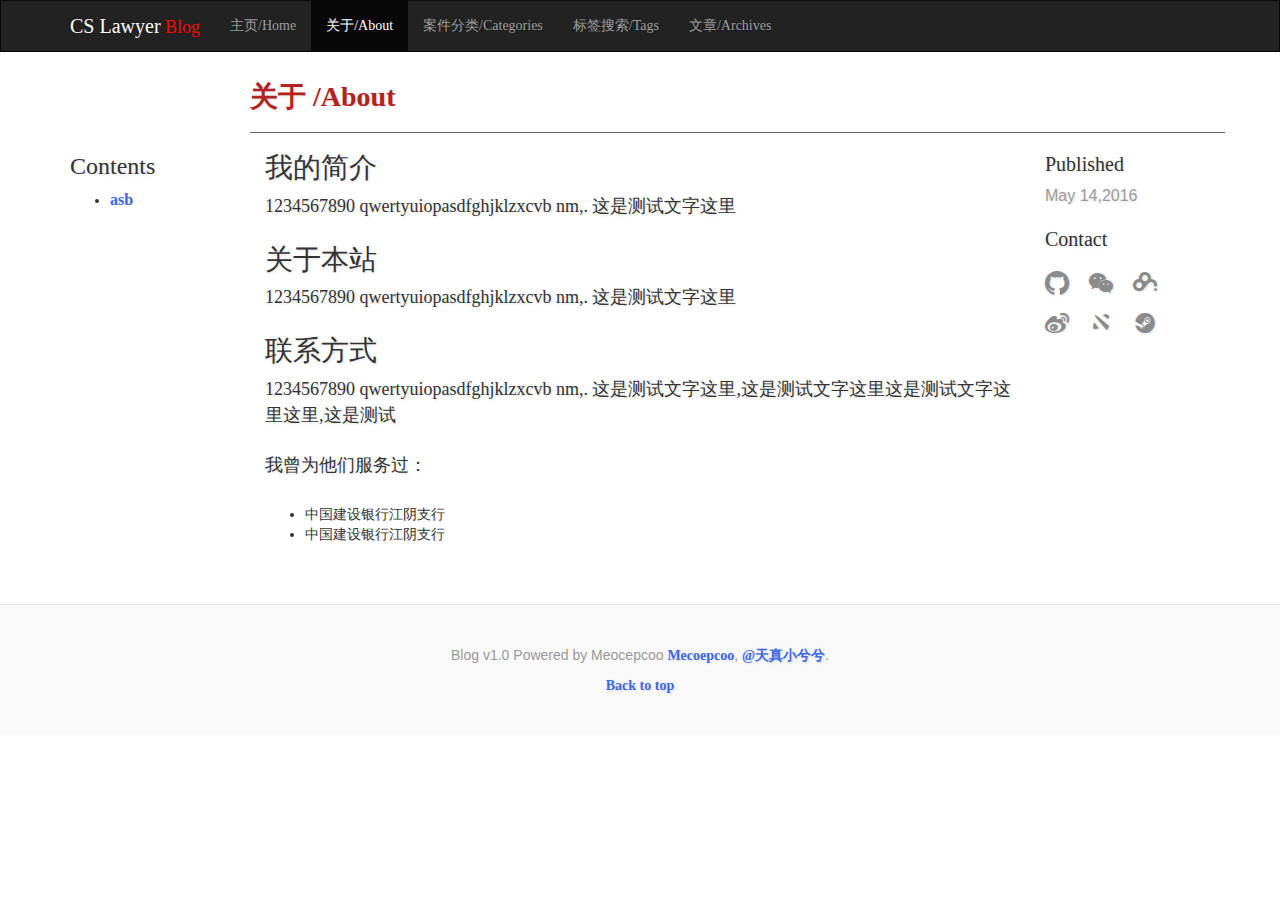
<file: about.html>
<!DOCTYPE html>
<html>

  <head>
    <meta charset='utf-8'>
    <meta http-equiv="X-UA-Compatible" content="IE=edge">
    <meta name="viewport" content="width=device-width, initial-scale=1">
    <meta name="renderer" content="webkit">

    <meta name="description" content="Mecoepcoo.GitHub.com : My Blog">
    <title>CS Lawyer Blog / GitHub</title>

    <meta name="author" content="Mecoepcoo" />
    <meta name="copyright" content="Mecoepcoo" />

    <!-- Bootstrap -->
    <link href="css/bootstrap.min.css" rel="stylesheet">
    <script src="js/jquery-2.2.2.min.js" type="text/javascript" charset="utf-8"></script>

    <!--Custom css-->
    <link rel="stylesheet" type="text/css" href="css/main.css" />
    <link rel="stylesheet" type="text/css" href="css/index.css" />
    <link rel="stylesheet" type="text/css" href="css/iconfont.css" />

    <!--Custom js-->
    <script src="js/navactive.js" type="text/javascript" charset="utf-8"></script>
  </head>

  <body>
    <!--header-->
    <iframe src="header.html" id="header" width="100%" height="72px" frameborder="no" scrolling="no"></iframe>
    <!--header end-->
    <script type="text/javascript">
      $.about();
    </script>

    <div class="container">
      <div class="row">
        <div class="blog-header col-sm-offset-2">
          <a class="blog-title" href="about.html">关于 /About</a>
        </div>
      </div>

      <div class="row">
        <div class="col-sm-2 blog-sidebar">
          <div class="main-contents">
            <h3>Contents</h3>
            <ul class="contents">
              <li><a href="#asb">asb</a></li>
            </ul>
          </div>
        </div>

        <div class="col-sm-8 blog-main">
          <div class="article about-name">
            <h1 id="asb">我的简介</h1>
            <div class="article-content">
              <p>1234567890 qwertyuiopasdfghjklzxcvb nm,. 这是测试文字这里</p>
              <p></p>
              <p></p>
            </div>
          </div>

          <div class="article about-site">
            <h1>关于本站</h1>
            <div class="article-content">
              <p>1234567890 qwertyuiopasdfghjklzxcvb nm,. 这是测试文字这里</p>
              <p></p>
              <p></p>
            </div>
          </div>

          <div class="article contact-me">
            <h1>联系方式</h1>
            <div class="article-content">
              <p>1234567890 qwertyuiopasdfghjklzxcvb nm,. 这是测试文字这里,这是测试文字这里这是测试文字这里这里,这是测试</p>
              <p></p>
              <p>我曾为他们服务过：</p>
              <ul>
              	<li>中国建设银行江阴支行</li>
              	<li>中国建设银行江阴支行</li>
              </ul>
            </div>
          </div>
        </div>

        <div class="col-sm-2 blog-sidebar">
          <div class="article-info">
            <div class="published">
              <h3>Published</h3>
              <ul class="list-unstyled">
                <li>May 14,2016</li>
              </ul>
            </div>

            <div class="contact">
              <h3>Contact</h3>
              <ul class="list-unstyled">
                <li><a><i class="icon icon-github"></i></a></li>
                <li><a><i class="icon icon-weixin"></i></a></li>
                <li><a><i class="icon icon-baiduyunpan"></i></a></li>
                <li><a><i class="icon icon-xinlang"></i></a></li>
                <li><a><i class="icon icon-dota"></i></a></li>
                <li><a><i class="icon icon-steam"></i></a></li>
              </ul>
            </div>

          </div>
        </div>
      </div>
    </div>

    <!--footer-->
    <iframe src="footer.html" width="100%" height="131px" frameborder="no" scrolling="no" marginheight="0" class="footer"></iframe>
    <!--footer end-->
  </body>

</html>
</file>
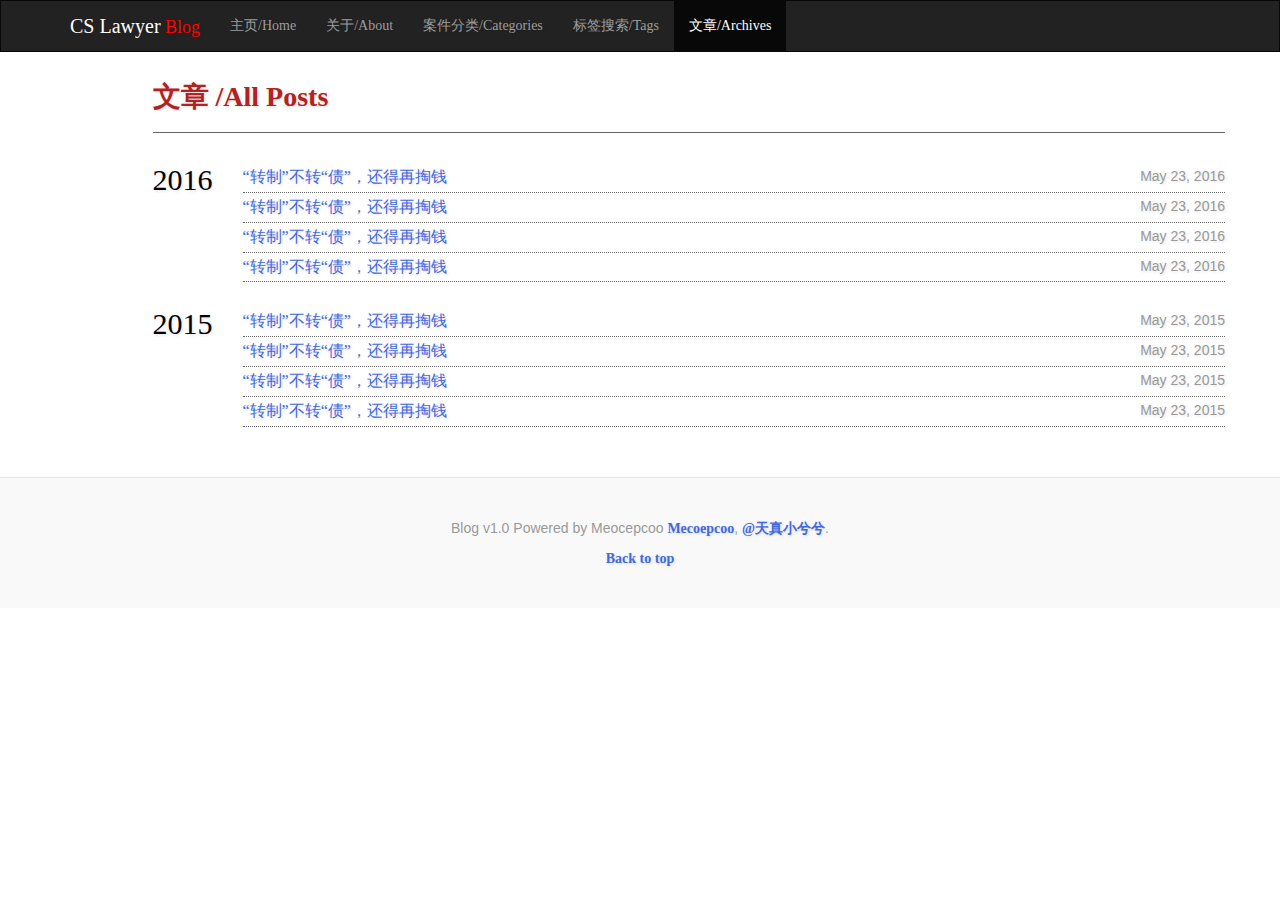
<file: archives.html>
<!DOCTYPE html>
<html>

  <head>
    <meta charset='utf-8'>
    <meta http-equiv="X-UA-Compatible" content="IE=edge">
    <meta name="viewport" content="width=device-width, initial-scale=1">
    <meta name="renderer" content="webkit">

    <meta name="description" content="Mecoepcoo.GitHub.com : My Blog">
    <title>CS Lawyer Blog / GitHub</title>

    <meta name="author" content="Mecoepcoo" />
    <meta name="copyright" content="Mecoepcoo" />

    <!-- Bootstrap -->
    <link href="css/bootstrap.min.css" rel="stylesheet">
    <script src="js/jquery-2.2.2.min.js" type="text/javascript" charset="utf-8"></script>

    <!--Custom css-->
    <link rel="stylesheet" type="text/css" href="css/main.css" />
    <link rel="stylesheet" type="text/css" href="css/index.css" />

    <!--Custom js-->
    <script src="js/navactive.js" type="text/javascript" charset="utf-8"></script>
  </head>
	<body>
	  <!--header-->
    <iframe src="header.html" id="header" width="100%" height="72px" frameborder="no" scrolling="no"></iframe>
    <!--header end-->
    <script type="text/javascript">
    	$.archives();
    </script>
	  <!--footer-->
	  
	  <div class="container">
	  	<div class="row">
	  		<div class="blog-header col-sm-offset-1">
          <a class="blog-title" href="archives.html">文章 /All Posts</a>
        </div>
	  	</div>
	  	<div class="row blog-archives-main">
	  		<div class="col-sm-offset-1 blog-archives">
	  			<h2 id="2016"><a href="#2016">2016</a></h2>
	  			<article><a href="">“转制”不转“债”，还得再掏钱</a><time>May 23, 2016</time></article>
	  			<article><a href="">“转制”不转“债”，还得再掏钱</a><time>May 23, 2016</time></article>
	  			<article><a href="">“转制”不转“债”，还得再掏钱</a><time>May 23, 2016</time></article>
	  			<article class="last-entry"><a href="">“转制”不转“债”，还得再掏钱</a><time>May 23, 2016</time></article>
	  			<h2 id="2015"><a href="#2015">2015</a></h2>
	  			<article><a href="">“转制”不转“债”，还得再掏钱</a><time>May 23, 2015</time></article>
          <article><a href="">“转制”不转“债”，还得再掏钱</a><time>May 23, 2015</time></article>
          <article><a href="">“转制”不转“债”，还得再掏钱</a><time>May 23, 2015</time></article>
          <article><a href="">“转制”不转“债”，还得再掏钱</a><time>May 23, 2015</time></article>
	  		</div>
	  		
	  	</div>
	  </div>
	  
    <iframe src="footer.html" width="100%" height="131px" frameborder="no" scrolling="no" marginheight="0" class="footer"></iframe>
    <!--footer end-->
	</body>
</html>
</file>
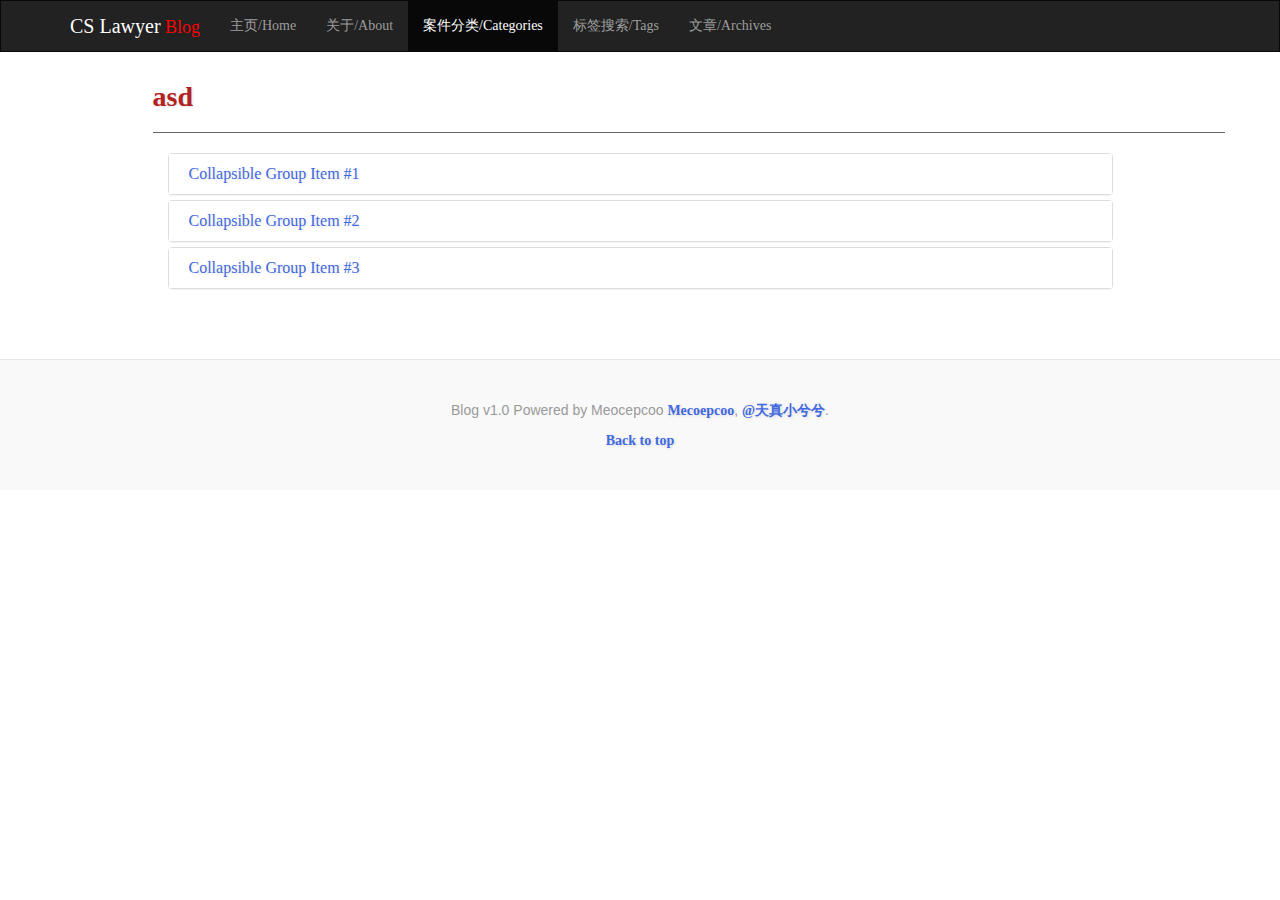
<file: categories.html>
<!DOCTYPE html>
<html>

  <head>
    <meta charset='utf-8'>
    <meta http-equiv="X-UA-Compatible" content="IE=edge">
    <meta name="viewport" content="width=device-width, initial-scale=1">
    <meta name="renderer" content="webkit">

    <meta name="description" content="Mecoepcoo.GitHub.com : My Blog">
    <title>CS Lawyer Blog / GitHub</title>

    <meta name="author" content="Mecoepcoo" />
    <meta name="copyright" content="Mecoepcoo" />

    <!-- Bootstrap -->
    <link href="css/bootstrap.min.css" rel="stylesheet">
    <script src="js/jquery-2.2.2.min.js" type="text/javascript" charset="utf-8"></script>
    <script src="js/bootstrap.min.js" type="text/javascript" charset="utf-8"></script>

    <!--Custom css-->
    <link rel="stylesheet" type="text/css" href="css/main.css" />
    <link rel="stylesheet" type="text/css" href="css/index.css" />

    <!--Custom js-->
    <script src="js/navactive.js" type="text/javascript" charset="utf-8"></script>
  </head>

  <body>
    <!--header-->
    <iframe src="header.html" id="header" width="100%" height="72px" frameborder="no" scrolling="no"></iframe>
    <!--header end-->
    <script type="text/javascript">
      $.categories();
    </script>

    <div class="container">
      <div class="row">
        <div class="blog-header col-sm-offset-1">
          <a class="blog-title" href="about.html">asd</a>
        </div>
      </div>

      <div class="row categories-item">
        <div class="col-sm-10 blog-main col-sm-offset-1">
          <div class="panel-group" id="accordion" role="tablist" aria-multiselectable="true">
            <div class="panel panel-default">
              <div class="panel-heading" role="tab" id="headingOne">
                <h4 class="panel-title">
        <a class="collapseitem" role="button" data-toggle="collapse" data-parent="#accordion" href="#collapse1" aria-expanded="true" aria-controls="collapseOne">
          Collapsible Group Item #1
        </a>
      </h4>
              </div>
              <div id="collapse1" class="panel-collapse collapse " role="tabpanel" aria-labelledby="headingOne">
                <div class="panel-body">
                  <ul class="list-unstyled">
                  	<li><time>May 30, 2016</time><a href="">一篇文章abcd444<span>5</span></a></li>
                  	<li><time>May 30, 2016</time><a href="">一篇文章abcd444</a></li>
                  	<li><time>May 30, 2016</time><a href="">一篇文章abcd444</a></li>
                  	<li><time>May 30, 2016</time><a href="">一篇文章abcd444</a></li>
                  </ul>
                </div>
              </div>
            </div>
            <div class="panel panel-default">
              <div class="panel-heading" role="tab" id="headingTwo">
                <h4 class="panel-title">
        <a class="collapseitem" class="collapsed" role="button" data-toggle="collapse" data-parent="#accordion" href="#collapse2" aria-expanded="false" aria-controls="collapseTwo">
          Collapsible Group Item #2
        </a>
      </h4>
              </div>
              <div id="collapse2" class="panel-collapse collapse" role="tabpanel" aria-labelledby="headingTwo">
                <div class="panel-body">
                  <ul class="list-unstyled">
                    <li><time>May 30, 2016</time><a href="">一篇文章abcd444</a></li>
                    <li><time>May 30, 2016</time><a href="">一篇文章abcd444</a></li>
                    <li><time>May 30, 2016</time><a href="">一篇文章abcd444</a></li>
                    <li><time>May 30, 2016</time><a href="">一篇文章abcd444</a></li>
                  </ul>
                </div>
              </div>
            </div>
            <div class="panel panel-default">
              <div class="panel-heading" role="tab" id="headingThree">
                <h4 class="panel-title">
        <a class="collapseitem" class="collapsed" role="button" data-toggle="collapse" data-parent="#accordion" href="#collapse3" aria-expanded="false" aria-controls="collapseThree">
          Collapsible Group Item #3
        </a>
      </h4>
              </div>
              <div id="collapse3" class="panel-collapse collapse" role="tabpanel" aria-labelledby="headingThree">
                <div class="panel-body">
                  <ul class="list-unstyled">
                    <li><time>May 30, 2016</time><a href="">一篇文章abcd444</a></li>
                    <li><time>May 30, 2016</time><a href="">一篇文章abcd444</a></li>
                    <li><time>May 30, 2016</time><a href="">一篇文章abcd444</a></li>
                    <li><time>May 30, 2016</time><a href="">一篇文章abcd444</a></li>
                  </ul>
                </div>
              </div>
            </div>
          </div>
        </div>

      </div>
    </div>

    <iframe src="footer.html" width="100%" height="131px" frameborder="no" scrolling="no" marginheight="0" class="footer"></iframe>
    <!--footer end-->
  </body>

</html>
</file>
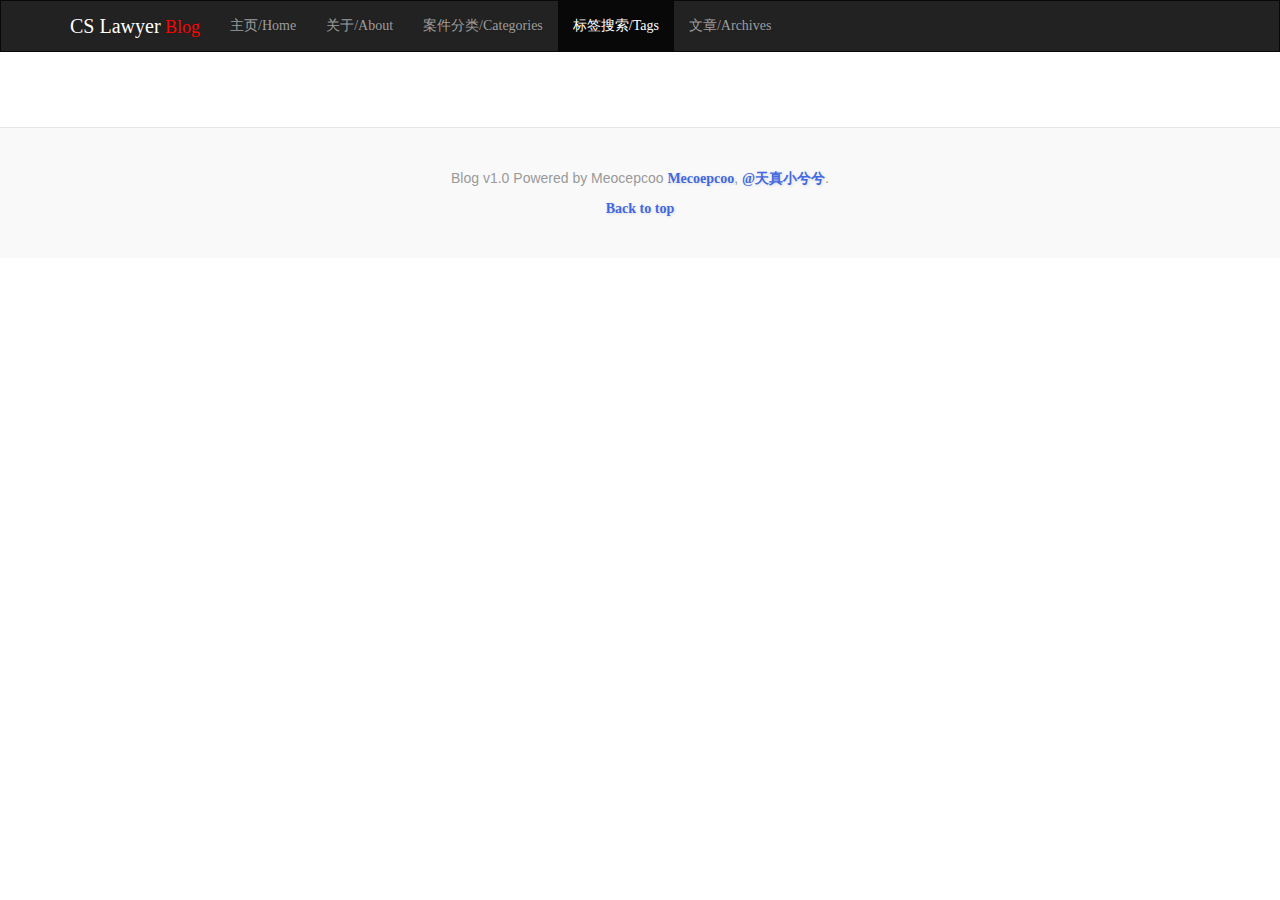
<file: tags.html>
<!DOCTYPE html>
<html>

  <head>
    <meta charset='utf-8'>
    <meta http-equiv="X-UA-Compatible" content="IE=edge">
    <meta name="viewport" content="width=device-width, initial-scale=1">
    <meta name="renderer" content="webkit">

    <meta name="description" content="Mecoepcoo.GitHub.com : My Blog">
    <title>CS Lawyer Blog / GitHub</title>

    <meta name="author" content="Mecoepcoo" />
    <meta name="copyright" content="Mecoepcoo" />

    <!-- Bootstrap -->
    <link href="css/bootstrap.min.css" rel="stylesheet">
    <script src="js/jquery-2.2.2.min.js" type="text/javascript" charset="utf-8"></script>

    <!--Custom css-->
    <link rel="stylesheet" type="text/css" href="css/main.css" />
    <link rel="stylesheet" type="text/css" href="css/index.css" />

    <!--Custom js-->
    <script src="js/navactive.js" type="text/javascript" charset="utf-8"></script>
  </head>
	<body>
	  <!--header-->
    <iframe src="header.html" id="header" width="100%" height="72px" frameborder="no" scrolling="no"></iframe>
    <!--header end-->
    <script type="text/javascript">
    	$.tags();
    </script>
	  <!--footer-->
    <iframe src="footer.html" width="100%" height="131px" frameborder="no" scrolling="no" marginheight="0" class="footer"></iframe>
    <!--footer end-->
	</body>
</html>
</file>
<file: css/main.css>
a,
a:hover,
a:focus {
  text-decoration: none;
  cursor: auto;
  text-shadow: 1px 1px 3px rgba(50, 50, 50, 0.15);
}

h1,
h2,
h3,
h4 {
  font-family: verdana,"microsoft yahei";
  text-shadow: 1px 1px 3px rgba(50, 50, 50, 0.15);
}

h1 {
  font-size: 28px;
}

time {
  font-family: helvetica;
  color: #999;
  text-shadow: 1px 1px 3px rgba(50, 50, 50, 0.15);
}

.main {
  height: 100%;
}

.navbar {
  border-radius: 0;
}

.navbar-brand span:first-child {
  font-size: 20px;
  font-family: "trebuchet ms";
  color: white;
}

.navbar-brand span:last-child {
  font-size: 18px;
  font-family: "trebuchet ms";
  color: red;
}

.navbar-nav li {
  font-family: "microsoft yahei";
}

.blog-footer {
  padding: 40px 0;
  color: #999;
  text-align: center;
  background-color: #f9f9f9;
  border-top: 1px solid #e5e5e5;
}

.footer {
  /*position: absolute;*/
  /*bottom: 0;*/
  margin-top: 50px;
}

.blog-header {
  padding-bottom: 15px;
  border-bottom: 1px solid #666;
  font-size: 2em;
  font-family: "microsoft yahei";
  color: #8B0000;
  text-shadow: 1px 1px 3px rgba(50, 50, 50, 0.15);
}

.article-content p {
  margin-bottom: 25px;
  color: #333;
  word-break: normal;
  font-family: georgia, "microsoft yahei";
  font-size: 16px;
  text-shadow: 1px 1px 3px rgba(50, 50, 50, 0.15);
}

.sidebar-module ul li {
  font-size: 14px;
  color: #999;
  font-family: helvetica, "microsoft yahei";
  border-bottom: 1px dotted #666;
}

.sidebar-module ul a {
  font-size: 16px;
  color: #4169e1;
  margin-right: 5px;
  font-family: garamond, "microsoft yahei";
  font-weight: bold;
}

.sidebar-module ul a:hover {
  color: #6495ed;
  text-decoration: underline;
}

.blog-title {
  font-weight: bold;
  color: #b22222;
}

.blog-title:hover,
.blog-title:focus {
  color: #ee0000;
}

header h1 a {
  float: right;
  font-size: 26px;
  color: #a3a3a3;
}

header h1 a:hover {
  color: #ee0000;
}

.article-list section {
  border-bottom: 1px dotted #666666;
}

.article-list article a {
  font-size: 18px;
  color: #4169e1;
  font-family: "microsoft yahei";
  font-weight: bold;
}

.article-list article a:hover {
  color: #ee0000;
}

.article-list article {
  font-family: georgia;
  font-size: 16px;
  color: #666;
}

.article-list article time {
  float: right;
}

.blog-footer a {
  color: #4169e1;
  font-family: "microsoft yahei";
  font-weight: bold;
}

.blog-footer a:hover {
  color: #ee0000;
}

.article .article-content p {
  margin-bottom: 25px;
  color: #333;
  word-break: normal;
  font-family: georgia, "microsoft yahei";
  font-size: 18px;
  text-shadow: 1px 1px 3px rgba(50, 50, 50, 0.15);
}

.main-contents .contents a {
  font-size: 16px;
  color: #4169e1;
  margin-right: 5px;
  font-family: garamond, "microsoft yahei";
  font-weight: bold;
  text-shadow: 1px 1px 3px rgba(50, 50, 50, 0.15);
}

.main-contents .contents a:hover {
  color: #6495ed;
  text-decoration: underline;
}

.article-info h3 {
  font-size: 20px;
}

.article-info ul {
  font-size: 16px;
  color: #9c9c9c;
  text-shadow: 1px 1px 3px rgba(50, 50, 50, 0.15);
}
</file>
<file: css/index.css>
.acknowledgements ul li a {
  font-size: 14px;
}
.acknowledgements ul li {
  border-bottom: none;
}

.contact a {
}

.contact a:hover {
  cursor: pointer;
  color: #ee0000;
}

.icon {
  float: left;
  margin-right: 20px;
  margin-top: 6px;
}

.panel-heading {
  padding: 0;
}

.panel a {
  display: block;
  padding-left: 20px;
  margin: 0;
  height: 40px;
  line-height: 40px;
  background-color: white;
  color: #4169e1;
}

.panel .collapseitem:hover, .collapseitem:focus {
  background-color: #007EDF;
  color: white;
}

.categories-item {
  margin-top: 20px;
}

.panel-body time {
  margin-left: 20px;
}

.panel-body a {
  display: inline-block;
  padding-left: 15px;
  font-size: 16px;
  color: #4169e1;
  margin-right: 5px;
  font-family: garamond, "microsoft yahei";
  font-weight: bold;
  text-shadow: 1px 1px 3px rgba(50, 50, 50, 0.15);
}

.panel-body span {
  font-size: 10px;
  vertical-align: super;
}

.blog-archives article {
  position: relative;
  padding: 3px 0px 3px 0px;
  margin-left: 90px;
  font-size: 16px;
  border-bottom: 1px dotted #666;
}

.blog-archives article a {
  color: #4169e1;
  font-family: "microsoft yahei";
}

.blog-archives article a:hover {
  color: #6495ed;
  text-decoration: underline;
}

.blog-archives h2 a {
  font-family: "microsoft yahei";
  color: black;
}

.blog-archives h2 {
  position: relative;
  float: left;
  margin: 0;
}

.blog-archives-main {
  margin-top: 30px;
}

.blog-archives time {
  float: right;
  font-size: 14px;
}

.my-photo {
  margin: 10px 0px 15px 130px;
  height: 230px;
  width: 360px;
  border: 1px solid black;
}
.last-entry {
  margin-bottom: 25px;
}
</file>
<file: css/iconfont.css>
@font-face {font-family: "iconfont";
  src: url('../fonts/iconfont.eot?t=1459681033'); /* IE9*/
  src: url('../fonts/iconfont.eot?t=1459681033#iefix') format('embedded-opentype'), /* IE6-IE8 */
  url('../fonts/iconfont.woff?t=1459681033') format('woff'), /* chrome, firefox */
  url('../fonts/iconfont.ttf?t=1459681033') format('truetype'), /* chrome, firefox, opera, Safari, Android, iOS 4.2+*/
  url('../fonts/iconfont.svg?t=1459681033#iconfont') format('svg'); /* iOS 4.1- */
}

[class*=icon-],[class^=icon-] {
  font-family:"iconfont" !important;
  color: #8a8a8a;
  font-size:24px;
  font-style:normal;
  -webkit-font-smoothing: antialiased;
  -webkit-text-stroke-width: 0.2px;
  -moz-osx-font-smoothing: grayscale;
}
.icon-dota:before { content: "\e601"; }
.icon-weixin:before { content: "\e602"; }
.icon-baiduyunpan:before { content: "\e603"; }
.icon-xinlang:before { content: "\e604"; }
.icon-steam:before { content: "\e605"; }
.icon-htmal5icon05:before { content: "\e606"; }
.icon-github:before { content: "\e600"; }
</file>
